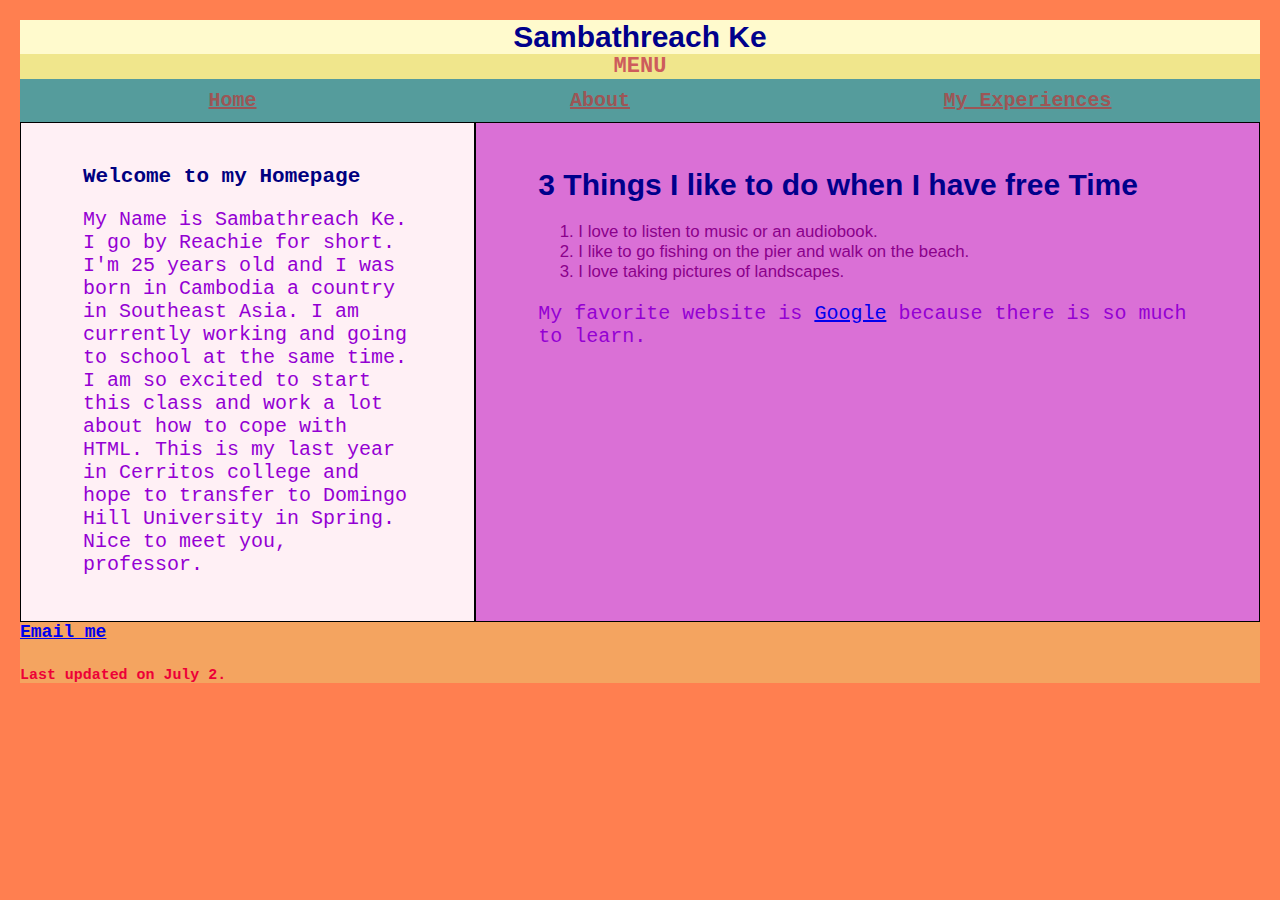
<file: index.html>
<!DOCTYPE html>
<html lang="en">
    <head> 
        <link rel="stylesheet" href="main.css">
            <meta charset="utf-8">
        <title>Project1_4 Homepage</title>
    </head>
    <body>
        <header>
            <h1>Sambathreach Ke</h1>
        <section>
             <nav> MENU
            <ul>
            <li><a href="index.html">Home</a></li>
            <li><a href="about.html" >About</a></li>
            <li><a href="myexp.html">My Experiences</a></li>
            </ul>
        </nav>
        </section>
    </header>
    <section id="columnwraper">
         <section id="columnleft">
            <h2>Welcome to my Homepage</h2>
        <p>My Name is Sambathreach Ke. I go by Reachie for short. I'm 25 years old and I was born in Cambodia a country in Southeast Asia. I am currently working and going to school at the same time. I am so excited to start this class and work a lot about how to cope with HTML. This is my last year in Cerritos college and hope to transfer to Domingo Hill University in Spring. Nice to meet you, professor.</p>
       </section>
       <section id="columnright">
        
        <h1>3 Things I like to do when I have free Time</h1>
        <ol>
            <li>I love to listen to music or an audiobook.</li>
            <li>I like to go fishing on the pier and walk on the beach.</li>
            <li>I love taking pictures of landscapes.</li>
        </ol>
        <p>My favorite website is <a href="https://www.google.com/">Google</a> because there is so much to learn.</p>
       </section>
    </section>
        <footer> 
            <a href="mailto:reachsambathke@gmail.com">Email me</a>
            <h5>Last updated on July 2.</h5>
        </footer> 
    </body>
    
</html>
</file>
<file: main.css>
html {
    background-color: #FF7F50;
    background-repeat: no-repeat;
    background-size: cover;
    background-position: center;
    margin: 20px;
}
body{
    box-sizing: content-box;
    font-family: 'Courier New', Courier, monospace;
    font-size: 14px;
    display: block;
    margin: 0;
    padding: 0;
    gap: 0;
}
#columnwraper{
    display: flex;
    margin: 0;
}
#columnleft, #columnright{
    padding-bottom: 0%;
    border: 1px solid rgb(0, 0, 0);
    gap: 5px;
    box-sizing: border-box;
    
}
columnleftabout{
    padding: 2% 5% ;  
    background-size: contain;
    flex:1; 
    display: flex;
    background-color: #FFF0F5;
    justify-content: center;
    align-items: center;
}
#columnleft{
    padding: 2% 5% ;
    background-size: contain;
    flex:1; 
    display: block;
    background-color: #FFF0F5;
    justify-content: center;
    align-items: center;
}
#columnrightabout{
    padding: 2% 5% ;
    flex:2;
    background-color: #DA70D6;
}
#columnright{
    padding: 2% 5% ;
    flex:2;
    background-color: #DA70D6;
}

nav{
    font-weight: bold;
    font-size: 22px;
    color: #CD5C5C;
    align-items: center;
    background-color:#F0E68C;
    text-align: center;
}
nav ul{
    gap: 150px;
    display: flex;
    list-style-type:none;
    background-color: #559c9c;
    margin:0;
    font-size: 18px;
    justify-content: space-evenly;
    align-items: center;
}
li a{
    padding: 10px 15px;
    display: block;
    font-size: 20px;
    color: #9c5656;
}
a:visited{
    color: #336e6e;
}
li a:hover{
    background-color: #333333;
}
#pic{
    max-width: 500px;
    max-height: 500px;
    border: 11px solid black;
}
ol{
    color:#8B008B;
}
ol li{
    font-size: larger;
    font-family: 'Gill Sans', 'Gill Sans MT', Calibri, 'Trebuchet MS', sans-serif;
}
ul.about{
    font-size: 20px;
    color: #BDB76B; ;
}
p{
    font-size: 20px;
    color: #9400D3;
}

footer{
    background-color: #F4A460;
    color: #ed0037;
    font-size: 18px;
    font-weight: bold;
}
header h1{
    display: blockl;
    margin: 0;
    padding: 0;
    gap: 0;
    text-align: center;
    background-color: #FFFACD;
}
h1{
    font-size: 30px;
    font-family: Arial, Helvetica, sans-serif;
    color: #00008B;
}
h2{
    color: #000080;
}
</file>
